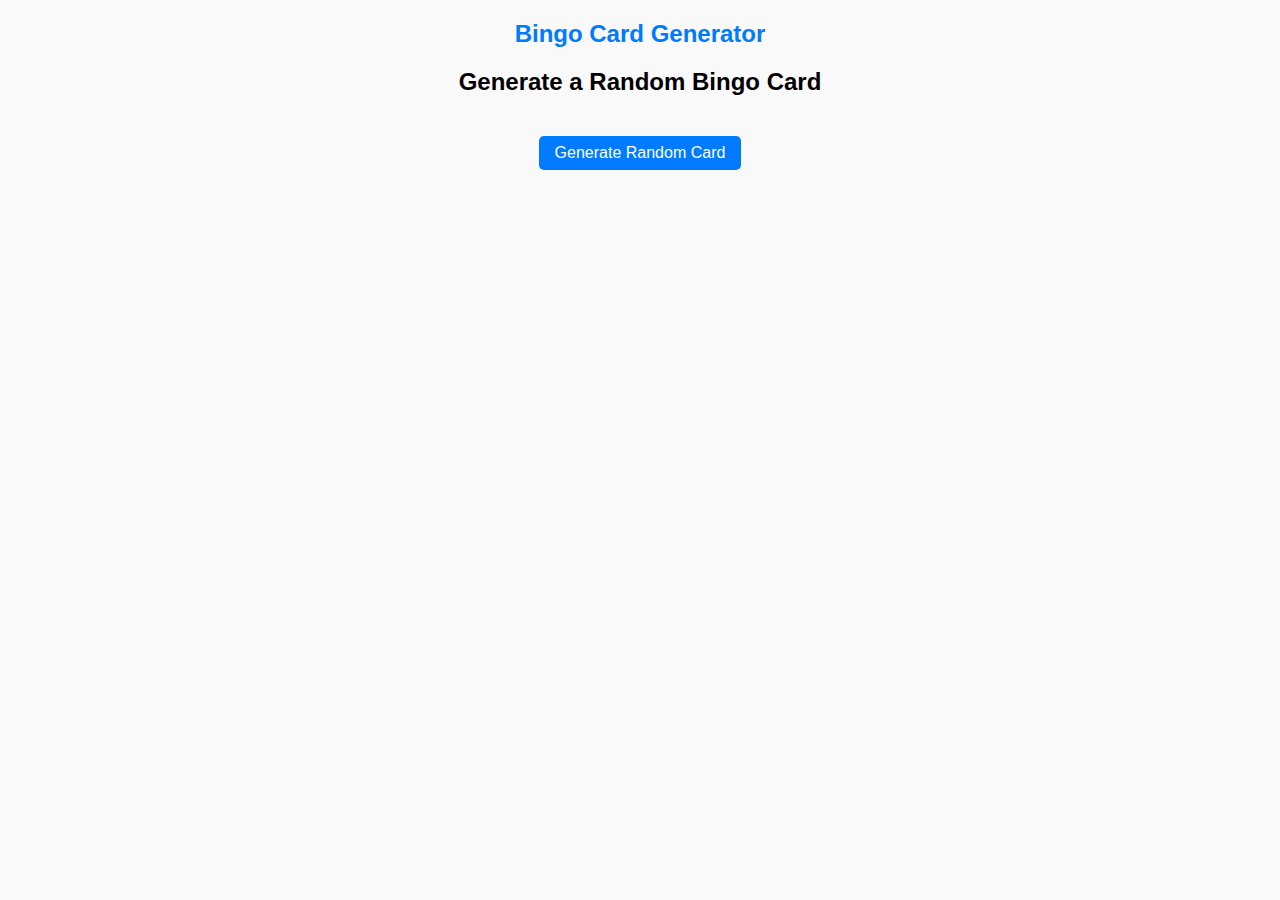
<file: Index.html>
<!DOCTYPE html>
<html lang="en">
<head>
    <meta charset="UTF-8">
    <meta name="viewport" content="width=device-width, initial-scale=1.0">
    <title>Bingo Card Generator</title>
    <link rel="stylesheet" href="styles.css">
</head>
<body>
    <div class="container">
        <h1>Bingo Card Generator</h1>

<!--         <h2>Generate Your Custom Bingo Card</h2>
        <table id="customTable">
            <tbody>
                <tr>
                    <td><input type="number" min="1" max="50"></td>
                    <td><input type="number" min="1" max="50"></td>
                    <td><input type="number" min="1" max="50"></td>
                    <td><input type="number" min="1" max="50"></td>
                    <td><input type="number" min="1" max="50"></td>
                </tr>
                <tr>
                    <td><input type="number" min="1" max="50"></td>
                    <td><input type="number" min="1" max="50"></td>
                    <td><input type="number" min="1" max="50"></td>
                    <td><input type="number" min="1" max="50"></td>
                    <td><input type="number" min="1" max="50"></td>
                </tr>
                <tr>
                    <td><input type="number" min="1" max="50"></td>
                    <td><input type="number" min="1" max="50"></td>
                    <td><input type="number" min="1" max="50"></td>
                    <td><input type="number" min="1" max="50"></td>
                    <td><input type="number" min="1" max="50"></td>
                </tr>
                <tr>
                    <td><input type="number" min="1" max="50"></td>
                    <td><input type="number" min="1" max="50"></td>
                    <td><input type="number" min="1" max="50"></td>
                    <td><input type="number" min="1" max="50"></td>
                    <td><input type="number" min="1" max="50"></td>
                </tr>
                <tr>
                    <td><input type="number" min="1" max="50"></td>
                    <td><input type="number" min="1" max="50"></td>
                    <td><input type="number" min="1" max="50"></td>
                    <td><input type="number" min="1" max="50"></td>
                    <td><input type="number" min="1" max="50"></td>
                </tr>
            </tbody>
        </table>
        <!-- <button onclick="generateCustomCard()">Generate Custom Card</button> -->
        <div id="errorMessage" class="error"></div>

        <h2>Generate a Random Bingo Card</h2>
        <button onclick="generateRandomCard()">Generate Random Card</button>
    </div>

    <script>
        // function generateCustomCard() {
        //     const inputs = document.querySelectorAll('#customTable input');
        //     const numbers = Array.from(inputs).map(input => parseInt(input.value));
        //     const validNumbers = numbers.filter(num => num >= 1 && num <= 50);
            
        //     // Reset previous error highlighting
        //     inputs.forEach(input => {
        //         input.style.borderColor = '';
        //     });

        //     let hasError = false;

        //     // Check for duplicates and out-of-range values
        //     const uniqueNumbers = new Set();
        //     numbers.forEach((num, index) => {
        //         if (num < 1 || num > 50 || isNaN(num)) {
        //             inputs[index].style.borderColor = 'red'; // Highlight out-of-range numbers
        //             hasError = true;
        //         } else if (uniqueNumbers.has(num)) {
        //             inputs[index].style.borderColor = 'red'; // Highlight duplicates
        //             hasError = true;
        //         } else {
        //             uniqueNumbers.add(num);
        //         }
        //     });

        //     if (hasError) {
        //         document.getElementById('errorMessage').textContent = "Please ensure all numbers are unique and between 1 and 50.";
        //         return;
        //     }

        //     // Redirect to card page with numbers
        //     const url = new URL('card.html', window.location.href);
        //     url.searchParams.set('numbers', validNumbers.join(','));
        //     window.location.href = url;
        // }

        function generateRandomCard() {
            const uniqueNumbers = new Set();
            while (uniqueNumbers.size < 25) {
                const randomNum = Math.floor(Math.random() * 50) + 1;
                uniqueNumbers.add(randomNum);
            }
            const numbers = Array.from(uniqueNumbers);

            // Redirect to card page with generated numbers
            const url = new URL('card.html', window.location.href);
            url.searchParams.set('numbers', numbers.join(','));
            window.location.href = url;
        }
    </script>
</body>
</html>
</file>
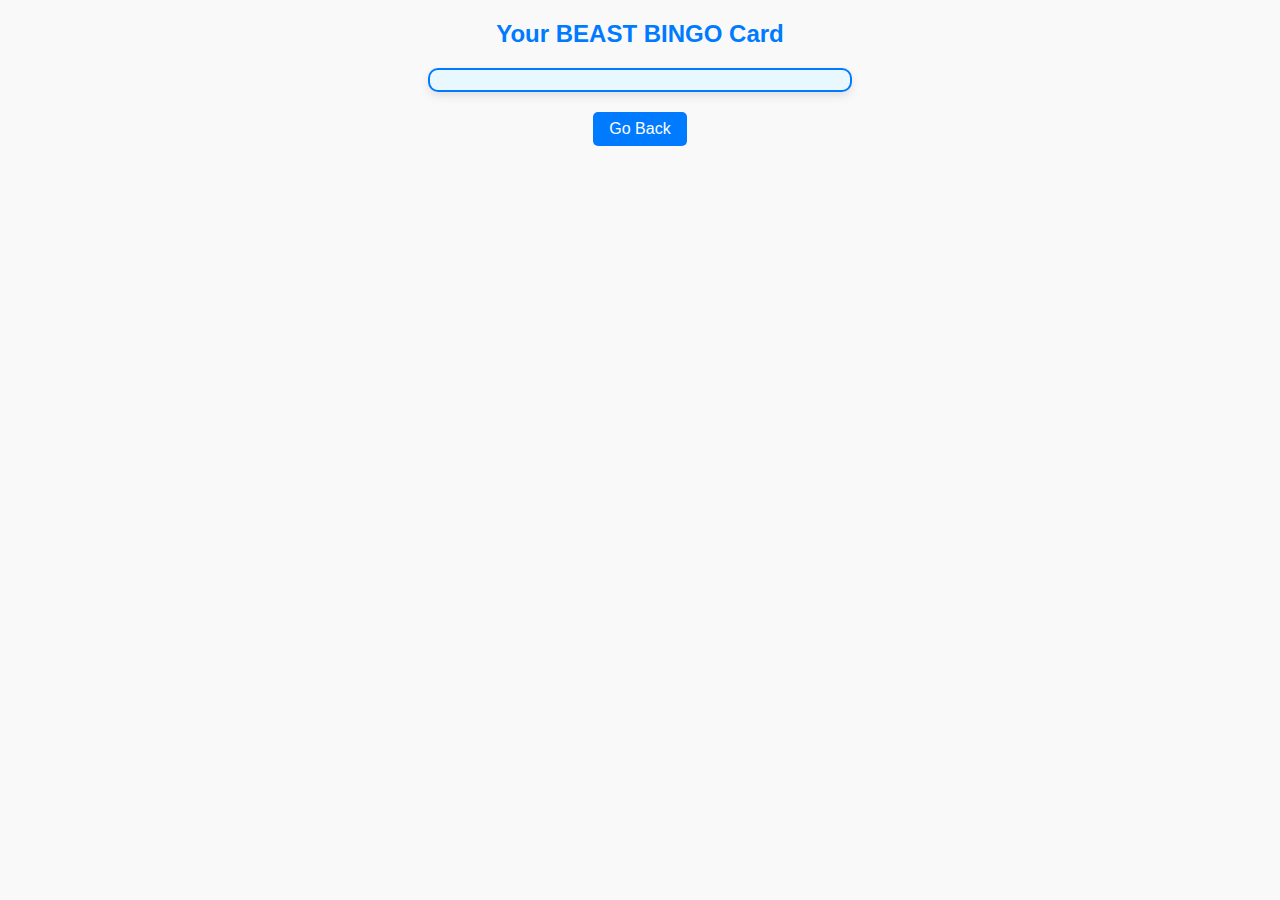
<file: card.html>
<!DOCTYPE html>
<html lang="en">
<head>
    <meta charset="UTF-8">
    <meta name="viewport" content="width=device-width, initial-scale=1.0">
    <title>Bingo Card</title>
    <style>
        /* General styles for the Bingo Card */
        body {
            font-family: Arial, sans-serif;
            text-align: center;
            background-color: #f9f9f9;
            margin: 0;
            padding: 0;
        }

        .container {
            margin: 20px;
        }

        .bingo-card {
            display: grid;
            grid-template-columns: repeat(5, 1fr); /* 5 equal columns */
            gap: 5px;
            margin-top: 20px;
            padding: 10px;
            border: 2px solid #007bff;
            border-radius: 10px;
            background-color: #e9f7ff;
            box-shadow: 0 4px 10px rgba(0, 0, 0, 0.1);
            max-width: 400px;
            margin-left: auto;
            margin-right: auto;
        }

        .bingo-card div {
            display: flex;
            justify-content: center;
            align-items: center;
            padding: 20px;
            border: 1px solid #007bff;
            background-color: #ffffff;
            font-size: 18px;
            border-radius: 5px;
            text-align: center;
            transition: background-color 0.3s, color 0.3s;
            cursor: pointer;
            aspect-ratio: 1;
        }

        /* Highlight cell on hover */
        .bingo-card div:hover {
            background-color: #007bff;
            color: white;
        }

        /* Marked cells with an "X" */
        .bingo-card div.marked,
        .bingo-card div.free-space {
            background-color: #d9534f; /* Red background */
            color: white;
            font-weight: bold;
        }

        /* FREE space-specific styles */
        .free-space {
            cursor: default; /* Prevent interaction */
            font-size: 14px;
        }

        h1 {
            color: #007bff;
            font-size: 24px;
        }

        button {
            margin-top: 20px;
            padding: 8px 16px;
            border: none;
            border-radius: 5px;
            background-color: #007bff;
            color: white;
            font-size: 16px;
            cursor: pointer;
        }

        button:hover {
            background-color: #0056b3;
        }
    </style>
</head>
<body>
    <div class="container">
        <h1>Your BEAST BINGO Card</h1>
        <div id="bingoCard" class="bingo-card"></div>
        <button onclick="window.history.back()">Go Back</button>
    </div>

    <script>
        // Get numbers from URL parameters
        const params = new URLSearchParams(window.location.search);
        const numbers = params.get('numbers').split(',').map(num => parseInt(num.trim()));

        // Function to display the Bingo card
        function displayCard(numbers) {
            const card = document.getElementById('bingoCard');
            card.innerHTML = ''; // Clear any existing content

            // Add column headers for BEAST
            const headers = ['B', 'E', 'A', 'S', 'T'];
            headers.forEach(letter => {
                const headerCell = document.createElement('div');
                headerCell.textContent = letter;
                headerCell.classList.add('header');
                card.appendChild(headerCell);
            });

            // Add the numbers and FREE space
            let numIndex = 0;
            for (let i = 0; i < 5; i++) {
                for (let j = 0; j < 5; j++) {
                    const cell = document.createElement('div');

                    // Center cell is "FREE"
                    if (i === 2 && j === 2) {
                        cell.textContent = 'FREE';
                        cell.classList.add('free-space');
                    } else {
                        cell.textContent = numbers[numIndex++];
                    }

                    // Add click event to toggle "X"
                    cell.addEventListener('click', () => {
                        if (!cell.classList.contains('free-space')) {
                            cell.classList.toggle('marked');
                        }
                    });

                    card.appendChild(cell);
                }
            }
        }

        displayCard(numbers); // Render the Bingo card
    </script>
</body>
</html>
</file>
<file: styles.css>
* {
    box-sizing: border-box; /* Ensure padding and border are included in the total width/height */
}

body {
    font-family: Arial, sans-serif;
    text-align: center;
    background-color: #f9f9f9;
}

.container {
    margin: 20px;
}

.bingo-card {
    display: grid;
    grid-template-columns: repeat(5, 1fr); /* 5 equal columns */
    gap: 0; /* No gap between cells */
    border: 2px solid #007bff; /* Blue border around the entire card */
    border-radius: 10px;
    background-color: #e9f7ff;
    box-shadow: 0 4px 10px rgba(0, 0, 0, 0.1);
    max-width: 400px;
    margin: 0 auto; /* Center the card */
    width: 100%; /* Make the card take the full available width */
}

.bingo-card div {
    display: flex;
    justify-content: center;
    align-items: center;
    font-size: 18px;
    background-color: #ffffff;
    border: 1px solid #007bff;
    text-align: center;
    transition: background-color 0.3s, color 0.3s;
    cursor: pointer;
    aspect-ratio: 1; /* Maintain square cells */
}

.bingo-card div:hover {
    background-color: #007bff;
    color: white;
}

/* Header row styles */
.bingo-card div:first-child,
.bingo-card div:nth-child(2),
.bingo-card div:nth-child(3),
.bingo-card div:nth-child(4),
.bingo-card div:nth-child(5) {
    font-size: 24px; /* Larger font size for the first row */
    font-weight: bold;
}

/* FREE space styles */
.free-space {
    background-color: #d9534f; /* Red background */
    color: white;
    font-weight: bold;
    cursor: default; /* Prevent clicking */
}

/* Marked cells with X */
.marked {
    background-color: #d9534f; /* Red background for marked cells */
    color: white;
    font-weight: bold;
}

/* Header styling */
h1 {
    color: #007bff;
    font-size: 24px;
}

button {
    margin-top: 20px;
    padding: 8px 16px;
    border: none;
    border-radius: 5px;
    background-color: #007bff;
    color: white;
    font-size: 16px;
    cursor: pointer;
}

button:hover {
    background-color: #0056b3;
}

.error {
    color: red;
    margin-top: 10px;
}
</file>
